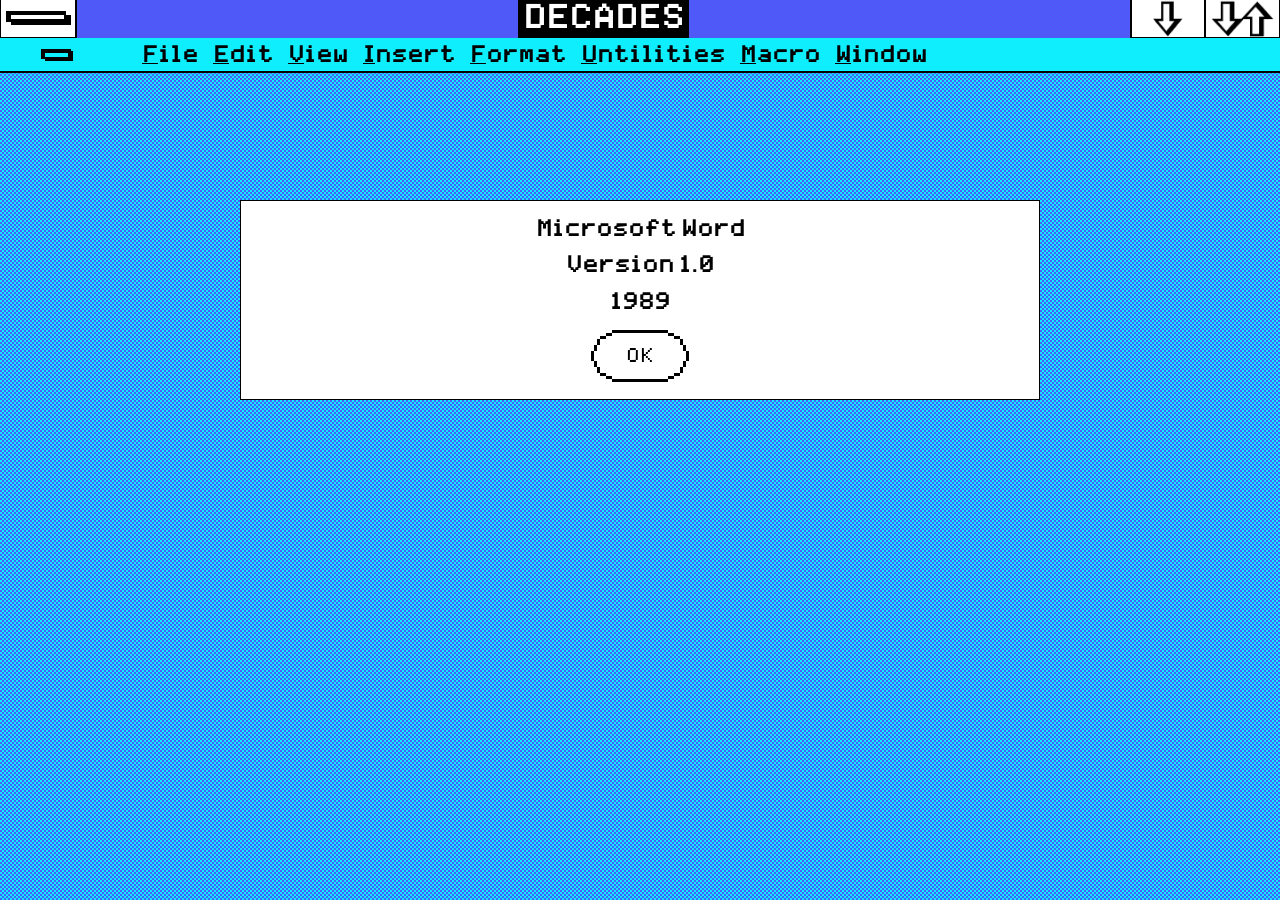
<file: index.html>
<!DOCTYPE HTML PUBLIC "-//W3C//DTD HTML 4.01 Transitional//EN"
       "http://www.w3.org/TR/html4/loose.dtd">

<html>
<head>
	<meta name="viewport" content="width=device-width, initial-scale=1.0">
	<title>80's Infographic</title>
	<link href="home.css" rel="stylesheet" type="text/css">
    <link rel="shortcut icon" type="image/x-icon" href="Branding/80sIconLight.png"/>
</head>
	
<body>
	<nav id="Nav">
		<a href="" id="CloseBTN" draggable="false">
		    <div id="Button_left" class="NavElement">
                <img src="80s/Images/CloseButton.png" alt="" width="65" height="14" class="NavImg" id="NavCloseIMG" draggable="false"/>
		    </div>
        </a>
		<div id="Title_center" class="NavElement">
			<h1 id="Title">DECADES</h1>
		</div>
		<div id="Button_right1" class="NavElement">
			<img src="80s/Images/Down ArrowButton.png" width="30.32" height="37.48" alt="" class="NavImg" id="ArrowDownIMG" draggable="false"/>
		</div>
		<div id="Button_right2" class="NavElement">
			<img src="80s/Images/Up & Downbutton.png" width="63.38" height="38" alt="" class="NavImg" id="ArrowUpIMG" draggable="false"/>
		</div>
	</nav>
	<div id="INav2">
		<img src="80s/Images/Close small.png" width="32" height="12" alt="" class="NavImg" id="CloseIMG" draggable="false"/>
		<div class="Nav2" id="NavFile">
			<h2>File</h2>
		</div>
		<div class="Nav2" id="NavEdit">
			<h2>Edit</h2>
		</div>
		<div class="Nav2" id="NavView">
			<h2>View</h2>
		</div>
		<div class="Nav2" id="NavInsert">
			<h2>Insert</h2>
		</div>
		<div class="Nav2" id="NavFormat">
			<h2>Format</h2>
		</div>
		<div class="Nav2" id="NavUtil">
			<h2>Untilities</h2>
		</div>
		<div class="Nav2" id="NavMacro">
			<h2>Macro</h2>
		</div>
		<div class="Nav2" id="NavWin">
			<h2>Window</h2>
		</div>
	</div>
    <div id="Copyright">
        <h3 id="CC_1">Microsoft Word</h3>
        <h3 id="CC_2">Version 1.0</h3>
        <h3 id="CC_3">1989</h3>
        <div id="CntrButn">
            <a href="80s/FileSelect" class="pixel-corners" draggable="false">
                <button id="Continue" type="button">OK</button>
            </a>
        </div>
    </div>
</body>
</html>
</file>
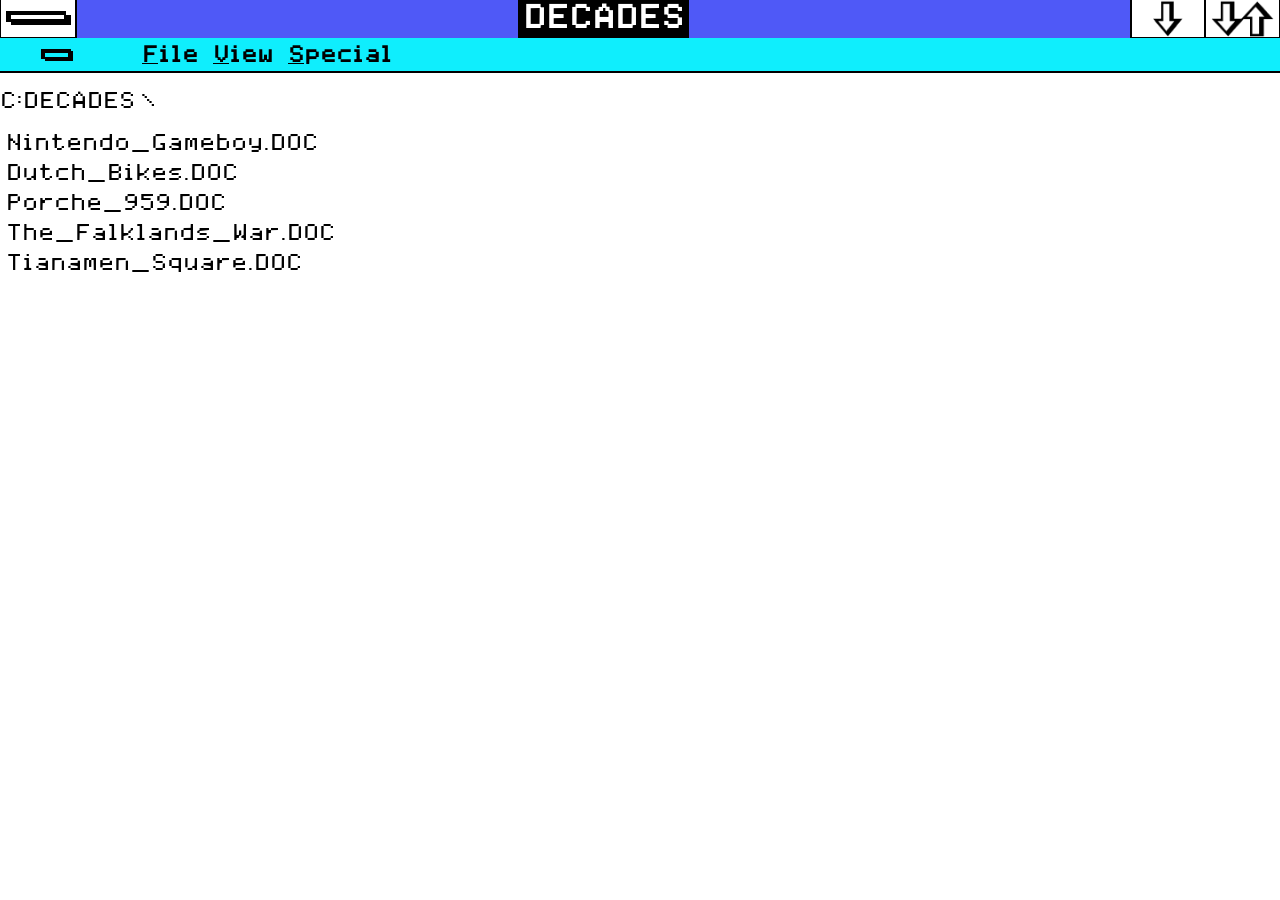
<file: 80s/FileSelect/index.html>
<!doctype html>
<html>
<head>
	<meta name="viewport" content="width=device-width, initial-scale=1.0">
	<title>80's Infographic</title>
    <link href="../FileSelect/fileSelect.css" rel="stylesheet" type="text/css">
    <link rel="shortcut icon" type="image/x-icon" href="../../Branding/80sIconLight.png"/>
</head>
	
<body>
	<nav id="Nav">
        <a href="../../index.html" id="CloseBTN" draggable="false">
		    <div id="Button_left" class="NavElement">
                <img src="../../80s/Images/CloseButton.png" alt="" width="65" height="14" class="NavImg" id="NavCloseIMG" draggable="false"/>
		    </div>
        </a>
		<div id="Title_center" class="NavElement">
			<h1 id="Title">DECADES</h1>
		</div>
		<div id="Button_right1" class="NavElement">
			<img src="../Images/Down ArrowButton.png" width="30.32" height="37.48" alt="" class="NavImg" id="ArrowDownIMG" draggable="false"/>
		</div>
		<div id="Button_right2" class="NavElement">
			<img src="../Images/Up & Downbutton.png" width="63.38" height="38" alt="" class="NavImg" id="ArrowUpIMG" draggable="false"/>
		</div>
	</nav>
	<div id="INav2">
		<img src="../Images/Close small.png" width="32" height="12" alt="" class="NavImg" id="CloseIMG" draggable="false"/>
		<div class="Nav2" id="NavFile">
			<h2>File</h2>
		</div>
		<div class="Nav2" id="NavView">
			<h2>View</h2>
		</div>
		<div class="Nav2" id="NavSpecial">
			<h2>Special</h2>
		</div>
	</div>
	<div id="FilesContainer">
		<p>C:DECADES \</p>
        <div class="links">
            <a href="../Nintendo_Gameboy" class="files" draggable="false">Nintendo_Gameboy.DOC</a>
            <a href="../Dutch_Bikes/" class="files" draggable="false">Dutch_Bikes.DOC</a>
            <a href="../Porche_959/" class="files" draggable="false">Porche_959.DOC</a>
            <a href="../The_Falklands_War/" class="files" draggable="false">The_Falklands_War.DOC</a>
            <a href="../Tianamen_Square/" class="files" draggable="false">Tianamen_Square.DOC</a>
        </div>
	</div>
</body>
</html>
</file>
<file: home.css>
@charset "utf-8";
@import url("80s/webfonts/Apple_Pro/stylesheet.css");
/* CSS Document */

* {
    box-sizing: border-box;
}

body {
	background-color: #0FEEFD;
	opacity: 1;
	background-image:  repeating-linear-gradient(45deg, #4F59F7 25%, transparent 25%, transparent 75%, #4F59F7 75%, #4F59F7), repeating-linear-gradient(45deg, #4F59F7 25%, #0FEEFD 25%, #0FEEFD 75%, #4F59F7 75%, #4F59F7);
	background-position: 0 0, 2px 2px;
	background-size: 4px 4px;
	display: flex;
	flex-direction: column;
	height: 100vh;
	margin: 0px;
	overflow: hidden;
    -webkit-user-select: none; /* Safari */
    -ms-user-select: none; /* IE 10 and IE 11 */
    user-select: none; /* Standard syntax */
}

img {
    display: block;
}

#Nav {
	display: flex;
	width: 100%;
	border-bottom: 2px solid #000000;
	height: 38px;
	align-items: center;
}

.NavElement {
	display: flex;
	border-left: 1px solid #000000;
	border-right: 1px solid #000000;
}

#Button_left {
    background-color: #FFFFFF;
    width: 76px;
	height: inherit;
	justify-content: center;
    height: 38px;
}

#NavCloseIMG {
	align-self: center;
}

#Title_center {
    flex-grow: 1;
    background-color: #4F59F7;
}

#Button_right1 {
    background-color: #FFFFFF;
    width: 74px;
	height: inherit;
	justify-content: center;
}

#ArrowDownIMG {
	align-self: center;
}

#Button_right2 {
    background-color: #FFFFFF;
    width: 75px;
	height: inherit;
	justify-content: center;
}

#ArrowUpIMG {
	align-self: center;
}

#Title {
    font-family: 'Apple Pro', Impact, Haettenschweiler, "Franklin Gothic Bold", "Arial Black", "sans-serif";
    color: #FFFFFF;
    background-color: #000000;
    text-transform: capitalize;
    margin: auto;
    padding: 10px 5px;
    font-size: 20pt;
}

#INav2 {
	display: flex;
    background-color: #0FEEFD;
	height: 35px;
	border-bottom: 2px solid #000000; 
	align-items: center;
}

.Nav2 {
	display: flex;
}

#DivCloseIMG {
	justify-content: center;
}

#CloseIMG {
	align-self: center;
	margin-right: 69px;
	margin-left: 41px;
}

h2 {
    font-family: 'Apple Pro', Impact, Haettenschweiler, "Franklin Gothic Bold", "Arial Black", "sans-serif";
    color: #000000;
    text-align: center;
    margin: 0px 15px 0px 0px;
    font-size: 14pt;
	vertical-align: middle;
}

h2::first-letter {
    text-decoration: underline;
}

#Copyright {
    width: 800px;
    height: 200px;
    background-color: #FFFFFF;
    border: 1.5px solid #000000;
    position: absolute;
    align-self: center;
    margin-top: 200px;
    
}

h3 {
    font-family: 'Apple Pro', Impact, Haettenschweiler, "Franklin Gothic Bold", "Arial Black", "sans-serif";
    color: #000000;
    text-align: center;
}

#CntrButn {
    display: flex;
    justify-content: center;
}

#Continue {
    background-color: #FFFFFF; /* Green */
    border: thin ;
    color: black;
    padding: 15px 32px;
    text-align: center;
    text-decoration: none;
    display: inline-block;
    font-size: 16px;
    font-family: 'Apple Pro', Impact, Haettenschweiler, "Franklin Gothic Bold", "Arial Black", "sans-serif";
}

#Continue:hover {
    color: white;
    background-color: black;
    border: none;
}

.pixel-corners,
.pixel-corners--wrapper {
  clip-path: polygon(0px calc(100% - 21px),
    3px calc(100% - 21px),
    3px calc(100% - 15px),
    6px calc(100% - 15px),
    6px calc(100% - 9px),
    9px calc(100% - 9px),
    9px calc(100% - 6px),
    15px calc(100% - 6px),
    15px calc(100% - 3px),
    21px calc(100% - 3px),
    21px 100%,
    calc(100% - 21px) 100%,
    calc(100% - 21px) calc(100% - 3px),
    calc(100% - 15px) calc(100% - 3px),
    calc(100% - 15px) calc(100% - 6px),
    calc(100% - 9px) calc(100% - 6px),
    calc(100% - 9px) calc(100% - 9px),
    calc(100% - 6px) calc(100% - 9px),
    calc(100% - 6px) calc(100% - 15px),
    calc(100% - 3px) calc(100% - 15px),
    calc(100% - 3px) calc(100% - 21px),
    100% calc(100% - 21px),
    100% 21px,
    calc(100% - 3px) 21px,
    calc(100% - 3px) 15px,
    calc(100% - 6px) 15px,
    calc(100% - 6px) 9px,
    calc(100% - 9px) 9px,
    calc(100% - 9px) 6px,
    calc(100% - 15px) 6px,
    calc(100% - 15px) 3px,
    calc(100% - 21px) 3px,
    calc(100% - 21px) 0px,
    21px 0px,
    21px 3px,
    15px 3px,
    15px 6px,
    9px 6px,
    9px 9px,
    6px 9px,
    6px 15px,
    3px 15px,
    3px 21px,
    0px 21px);
  position: relative;
}
.pixel-corners {
  border: 3px solid transparent;
}
.pixel-corners--wrapper {
  width: fit-content;
  height: fit-content;
}
.pixel-corners--wrapper .pixel-corners {
  display: block;
  clip-path: polygon(3px 21px,
    6px 21px,
    6px 15px,
    9px 15px,
    9px 9px,
    15px 9px,
    15px 6px,
    21px 6px,
    21px 3px,
    calc(100% - 21px) 3px,
    calc(100% - 21px) 6px,
    calc(100% - 15px) 6px,
    calc(100% - 15px) 9px,
    calc(100% - 9px) 9px,
    calc(100% - 9px) 15px,
    calc(100% - 6px) 15px,
    calc(100% - 6px) 21px,
    calc(100% - 3px) 21px,
    calc(100% - 3px) calc(100% - 21px),
    calc(100% - 6px) calc(100% - 21px),
    calc(100% - 6px) calc(100% - 15px),
    calc(100% - 9px) calc(100% - 15px),
    calc(100% - 9px) calc(100% - 9px),
    calc(100% - 15px) calc(100% - 9px),
    calc(100% - 15px) calc(100% - 6px),
    calc(100% - 21px) calc(100% - 6px),
    calc(100% - 21px) calc(100% - 3px),
    21px calc(100% - 3px),
    21px calc(100% - 6px),
    15px calc(100% - 6px),
    15px calc(100% - 9px),
    9px calc(100% - 9px),
    9px calc(100% - 15px),
    6px calc(100% - 15px),
    6px calc(100% - 21px),
    3px calc(100% - 21px));
}
.pixel-corners::after,
.pixel-corners--wrapper::after {
  content: "";
  position: absolute;
  clip-path: polygon(0px calc(100% - 21px),
    3px calc(100% - 21px),
    3px calc(100% - 15px),
    6px calc(100% - 15px),
    6px calc(100% - 9px),
    9px calc(100% - 9px),
    9px calc(100% - 6px),
    15px calc(100% - 6px),
    15px calc(100% - 3px),
    21px calc(100% - 3px),
    21px 100%,
    calc(100% - 21px) 100%,
    calc(100% - 21px) calc(100% - 3px),
    calc(100% - 15px) calc(100% - 3px),
    calc(100% - 15px) calc(100% - 6px),
    calc(100% - 9px) calc(100% - 6px),
    calc(100% - 9px) calc(100% - 9px),
    calc(100% - 6px) calc(100% - 9px),
    calc(100% - 6px) calc(100% - 15px),
    calc(100% - 3px) calc(100% - 15px),
    calc(100% - 3px) calc(100% - 21px),
    100% calc(100% - 21px),
    100% 21px,
    calc(100% - 3px) 21px,
    calc(100% - 3px) 15px,
    calc(100% - 6px) 15px,
    calc(100% - 6px) 9px,
    calc(100% - 9px) 9px,
    calc(100% - 9px) 6px,
    calc(100% - 15px) 6px,
    calc(100% - 15px) 3px,
    calc(100% - 21px) 3px,
    calc(100% - 21px) 0px,
    21px 0px,
    21px 3px,
    15px 3px,
    15px 6px,
    9px 6px,
    9px 9px,
    6px 9px,
    6px 15px,
    3px 15px,
    3px 21px,
    0px 21px,
    0px 50%,
    3px 50%,
    3px 21px,
    6px 21px,
    6px 15px,
    9px 15px,
    9px 9px,
    15px 9px,
    15px 6px,
    21px 6px,
    21px 3px,
    calc(100% - 21px) 3px,
    calc(100% - 21px) 6px,
    calc(100% - 15px) 6px,
    calc(100% - 15px) 9px,
    calc(100% - 9px) 9px,
    calc(100% - 9px) 15px,
    calc(100% - 6px) 15px,
    calc(100% - 6px) 21px,
    calc(100% - 3px) 21px,
    calc(100% - 3px) calc(100% - 21px),
    calc(100% - 6px) calc(100% - 21px),
    calc(100% - 6px) calc(100% - 15px),
    calc(100% - 9px) calc(100% - 15px),
    calc(100% - 9px) calc(100% - 9px),
    calc(100% - 15px) calc(100% - 9px),
    calc(100% - 15px) calc(100% - 6px),
    calc(100% - 21px) calc(100% - 6px),
    calc(100% - 21px) calc(100% - 3px),
    21px calc(100% - 3px),
    21px calc(100% - 6px),
    15px calc(100% - 6px),
    15px calc(100% - 9px),
    9px calc(100% - 9px),
    9px calc(100% - 15px),
    6px calc(100% - 15px),
    6px calc(100% - 21px),
    3px calc(100% - 21px),
    3px 50%,
    0px 50%);
  top: 0;
  bottom: 0;
  left: 0;
  right: 0;
  background: #000000;
  display: block;
  pointer-events: none;
}
.pixel-corners::after {
  margin: -3px;
}
</file>
<file: 80s/FileSelect/fileSelect.css>
@charset "utf-8";
@import url("../webfonts/Apple_Pro/stylesheet.css");
/* CSS Document */

* {
    box-sizing: border-box;
}

body {
	background-color: #FFFFFF;
	display: flex;
	flex-direction: column;
	height: 100vh;
	margin: 0px;
	overflow: hidden;
    -webkit-user-select: none; /* Safari */
    -ms-user-select: none; /* IE 10 and IE 11 */
    user-select: none; /* Standard syntax */
}

img {
    display: block;
}

#Nav {
	display: flex;
	width: 100%;
	border-bottom: 2px solid #000000;
	height: 38px;
	align-items: center;
}

.NavElement {
	display: flex;
	border-left: 1px solid #000000;
	border-right: 1px solid #000000;
}

#Button_left {
    background-color: #FFFFFF;
    width: 76px;
	height: inherit;
	justify-content: center;
    height: 38px;
}

#NavCloseIMG {
	align-self: center;
}

#Title_center {
    flex-grow: 1;
    background-color: #4F59F7;
}

#Button_right1 {
    background-color: #FFFFFF;
    width: 74px;
	height: inherit;
	justify-content: center;
}

#ArrowDownIMG {
	align-self: center;
}

#Button_right2 {
    background-color: #FFFFFF;
    width: 75px;
	height: inherit;
	justify-content: center;
}

#ArrowUpIMG {
	align-self: center;
}

#Title {
    font-family: 'Apple Pro', Impact, Haettenschweiler, "Franklin Gothic Bold", "Arial Black", "sans-serif";
    color: #FFFFFF;
    background-color: #000000;
    text-transform: capitalize;
    margin: auto;
    padding: 10px 5px;
    font-size: 20pt;
}

#INav2 {
	display: flex;
    background-color: #0FEEFD;
	height: 35px;
	border-bottom: 2px solid #000000; 
	align-items: center;
}

.Nav2 {
	display: flex;
}

#DivCloseIMG {
	justify-content: center;
}

#CloseIMG {
	align-self: center;
	margin-right: 69px;
	margin-left: 41px;
}

h2 {
    font-family: 'Apple Pro', Impact, Haettenschweiler, "Franklin Gothic Bold", "Arial Black", "sans-serif";
    color: #000000;
    text-align: center;
    margin: 0px 15px 0px 0px;
    font-size: 14pt;
	vertical-align: middle;
}

h2::first-letter {
    text-decoration: underline;
}

p {
	font-family: 'Apple Pro', Impact, Haettenschweiler, "Franklin Gothic Bold", "Arial Black", "sans-serif";
    color: #000000;
    text-transform: capitalize;
    font-size: 14pt;
}

.links {
    display: flex;
    flex-direction: column;
}

a.files {
    font-family: 'Apple Pro', Impact, Haettenschweiler, "Franklin Gothic Bold", "Arial Black", "sans-serif";
    color: #000000;
    text-transform: capitalize;
    font-size: 14pt;
    margin: 2px;
    padding: 4px;
    text-decoration: none;
    width: 400px;
}

a.files:hover {
    background-color: black;
    color: white;
}
</file>
